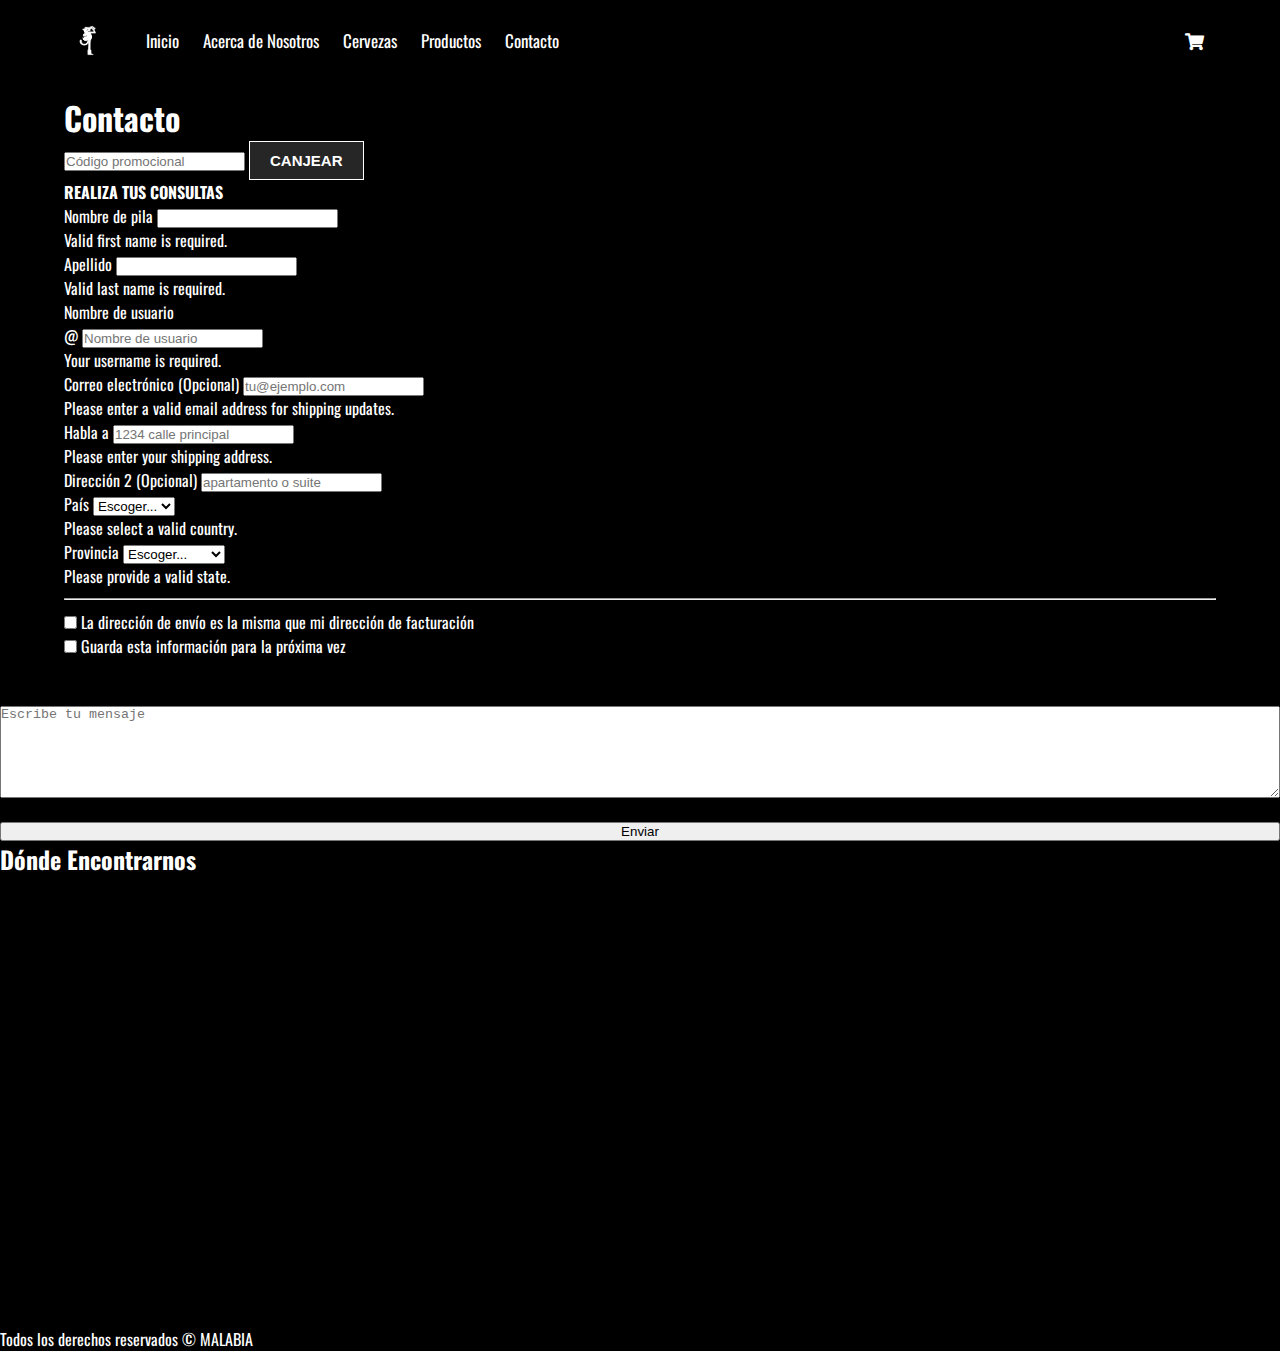
<file: pages/contacto.html>
<!DOCTYPE html>
<html lang="en">

<head>
    <meta charset="UTF-8">
    <meta http-equiv="X-UA-Compatible" content="IE=edge">
    <meta name="viewport" content="width=device-width, initial-scale=1.0">
    <link rel="stylesheet" href="/css/style.css">
    <title>Contacto - Malabia-</title>

    <!-- Font -->
    <link href="https://fonts.googleapis.com/css2?family=Oswald:wght@300;400;500&display=swap" rel="stylesheet">
    <!-- Font Awesome -->
    <link rel="stylesheet" href="https://cdnjs.cloudflare.com/ajax/libs/font-awesome/5.13.0/css/all.min.css">
    <!-- css bootstrap -->
    <link href="https://cdn.jsdelivr.net/npm/bootstrap@5.1.3/dist/css/bootstrap.min.css" rel="stylesheet" integrity="sha384-1BmE4kWBq78iYhFldvKuhfTAU6auU8tT94WrHftjDbrCEXSU1oBoqyl2QvZ6jIW3" crossorigin="anonymous">
    <!--  CSS -->
    <link rel="stylesheet" href="/css/style.css">

</head>

<body>
    <div class="menu-btn">
        <i class="fas fa-bars fa-2x"></i>
    </div>

    <div class="container">
        <!-- Navigation -->
        <nav class="nav-main">
            <!-- logo -->
            <img src="/img/MALABIA_LOGO_C_V02 (1).png" alt="malabia_Logo" class="nav-brand">
            <!-- Nav izquierdo -->
            <ul class="nav-menu">
                <li>
                    <a href="/index.html">Inicio</a>
                </li>
                <li>
                    <a href="/pages/Acercadenosotros.html">Acerca de Nosotros</a>
                </li>
                <li>
                    <a href="/pages/cervezas.html">Cervezas</a>
                </li>
                <li>
                    <a href="/pages/productos.html">Productos</a>
                </li>
                <li>
                    <a href="/pages/contacto.html">Contacto</a>
                </li>
            </ul>

            <!--Nav Derecho -->
            <ul class="nav-menu-right">
                <li>
                    <a href="#">

                        <i class="fas fa-shopping-cart"></i>
                    </a>
                </li>
            </ul>
        </nav>
        <br>
        <h1>Contacto</h1>





        </select>
        <div class="row g-5">
            <div class="col-md-5 col-lg-4 order-md-last">



                <form class="card p-2">
                    <div class="input-group">
                        <input type="text" class="form-control" placeholder="Código promocional">
                        <button type="submit" class="btn btn-secondary"><font style="vertical-align: inherit;"><font style="vertical-align: inherit;">CANJEAR</font></font></button>
                    </div>
                </form>
            </div>
            <div class="col-md-7 col-lg-8">
                <h4 class="mb-3">
                    <font style="vertical-align: inherit;">
                        <font style="vertical-align: inherit;">REALIZA TUS CONSULTAS</font>
                    </font>
                </h4>
                <form class="needs-validation" novalidate="">
                    <div class="row g-3">
                        <div class="col-sm-6">
                            <label for="firstName" class="form-label"><font style="vertical-align: inherit;"><font style="vertical-align: inherit;">Nombre de pila</font></font></label>
                            <input type="text" class="form-control" id="firstName" placeholder="" value="" required="">
                            <div class="invalid-feedback">
                                Valid first name is required.
                            </div>
                        </div>

                        <div class="col-sm-6">
                            <label for="lastName" class="form-label"><font style="vertical-align: inherit;"><font style="vertical-align: inherit;">Apellido</font></font></label>
                            <input type="text" class="form-control" id="lastName" placeholder="" value="" required="">
                            <div class="invalid-feedback">
                                Valid last name is required.
                            </div>
                        </div>

                        <div class="col-12">
                            <label for="username" class="form-label"><font style="vertical-align: inherit;"><font style="vertical-align: inherit;">Nombre de usuario</font></font></label>
                            <div class="input-group has-validation">
                                <span class="input-group-text"><font style="vertical-align: inherit;"><font style="vertical-align: inherit;">@</font></font></span>
                                <input type="text" class="form-control" id="username" placeholder="Nombre de usuario" required="">
                                <div class="invalid-feedback">
                                    Your username is required.
                                </div>
                            </div>
                        </div>

                        <div class="col-12">
                            <label for="email" class="form-label"><font style="vertical-align: inherit;"><font style="vertical-align: inherit;">Correo electrónico </font></font><span class="text-muted"><font style="vertical-align: inherit;"><font style="vertical-align: inherit;">(Opcional)</font></font></span></label>
                            <input type="email" class="form-control" id="email" placeholder="tu@ejemplo.com">
                            <div class="invalid-feedback">
                                Please enter a valid email address for shipping updates.
                            </div>
                        </div>

                        <div class="col-12">
                            <label for="address" class="form-label"><font style="vertical-align: inherit;"><font style="vertical-align: inherit;">Habla a</font></font></label>
                            <input type="text" class="form-control" id="address" placeholder="1234 calle principal" required="">
                            <div class="invalid-feedback">
                                Please enter your shipping address.
                            </div>
                        </div>

                        <div class="col-12">
                            <label for="address2" class="form-label"><font style="vertical-align: inherit;"><font style="vertical-align: inherit;">Dirección 2 </font></font><span class="text-muted"><font style="vertical-align: inherit;"><font style="vertical-align: inherit;">(Opcional)</font></font></span></label>
                            <input type="text" class="form-control" id="address2" placeholder="apartamento o suite">
                        </div>

                        <div class="col-md-5">
                            <label for="country" class="form-label"><font style="vertical-align: inherit;"><font style="vertical-align: inherit;">País</font></font></label>
                            <select class="form-select" id="country" required="">
              <option value=""><font style="vertical-align: inherit;"><font style="vertical-align: inherit;">Escoger...</font></font></option>
              <option><font style="vertical-align: inherit;"><font style="vertical-align: inherit;">Argentina</font></font></option>
            </select>
                            <div class="invalid-feedback">
                                Please select a valid country.
                            </div>
                        </div>

                        <div class="col-md-4">
                            <label for="state" class="form-label"><font style="vertical-align: inherit;"><font style="vertical-align: inherit;">Provincia</font></font></label>
                            <select class="form-select" id="state" required="">
              <option value=""><font style="vertical-align: inherit;"><font style="vertical-align: inherit;">Escoger...</font></font></option>
              <option><font style="vertical-align: inherit;"><font style="vertical-align: inherit;"Cal>Buenos Aires</font></font></option>
            </select>
                            <div class="invalid-feedback">
                                Please provide a valid state.
                            </div>
                        </div>


                    </div>

                    <hr class="my-4">

                    <div class="form-check">
                        <input type="checkbox" class="form-check-input" id="same-address">
                        <label class="form-check-label" for="same-address"><font style="vertical-align: inherit;"><font style="vertical-align: inherit;">La dirección de envío es la misma que mi dirección de facturación</font></font></label>
                    </div>

                    <div class="form-check">
                        <input type="checkbox" class="form-check-input" id="save-info">
                        <label class="form-check-label" for="save-info"><font style="vertical-align: inherit;"><font style="vertical-align: inherit;">Guarda esta información para la próxima vez</font></font></label>
                    </div>


                </form>
            </div>
        </div>

        </form>
    </div>
    </div>
    </main>
    <br>
    <br>
    <textarea name="" id="" cols="30" rows="6" placeholder="Escribe tu mensaje"></textarea>
    <br>
    <button>Enviar</button>

    </div>
    </fieldset>
    </form>
    <h2>Dónde Encontrarnos</h2>
    <iframe src="https://www.google.com/maps/embed?pb=!1m18!1m12!1m3!1d52522.88690162787!2d-58.5969960361979!3d-34.63751519116396!2m3!1f0!2f0!3f0!3m2!1i1024!2i768!4f13.1!3m3!1m2!1s0x95bcb8bc768e1ea5%3A0x292c54382e196f96!2sPlaza%20Oeste%20Shopping!5e0!3m2!1ses-419!2sar!4v1640549266690!5m2!1ses-419!2sar"
        width="600" height="450" style="border:0;" allowfullscreen="" loading="lazy"></iframe>

    <footer>
        <p>Todos los derechos reservados © MALABIA</p>
    </footer>
    </div>
    <script src="https://cdn.jsdelivr.net/npm/@popperjs/core@2.10.2/dist/umd/popper.min.js " integrity="sha384-7+zCNj/IqJ95wo16oMtfsKbZ9ccEh31eOz1HGyDuCQ6wgnyJNSYdrPa03rtR1zdB " crossorigin="anonymous "></script>
    <script src="https://cdn.jsdelivr.net/npm/bootstrap@5.1.3/dist/js/bootstrap.min.js " integrity="sha384-QJHtvGhmr9XOIpI6YVutG+2QOK9T+ZnN4kzFN1RtK3zEFEIsxhlmWl5/YESvpZ13 " crossorigin="anonymous "></script>
</body>

</html>
</file>
<file: css/style.css>
/* Global */
            
            * {
                box-sizing: border-box;
                margin: 0;
                padding: 0;
            }
            
            body {
                font-family: "Oswald", sans-serif;
                background-color: #000000;
                background-image: url("http://www.solofondos.com/wp-content/uploads/2015/11/new-fondo1lateral.jpg");
                color: #1e272e;
                color: #fff;
                font-size: 16px;
                display: grid;
            }
            
            a {
                color: #ffffff;
                text-decoration: none;
            }
            
            ul {
                list-style: none;
            }
            
            .container {
                width: 90%;
                margin: auto;
            }
            /* Navigation */
            
            .nav-main {
                font-size: 17px;
                display: flex;
                justify-content: space-between;
                align-items: center;
                height: 60px;
                padding: 20px 0;
                margin-top: 10px;
            }
            
            .nav-brand {
                width: 50px;
            }
            /* Navbar Left */
            
            .nav-main ul {
                display: flex;
            }
            
            .nav-main ul li {
                padding: 10px;
            }
            
            .nav-main ul li a {
                padding: 2px;
            }
            
            .nav-main ul li a:hover {
                border-bottom: 2px solid #fff;
            }
            
            .nav-main ul.nav-menu {
                flex: 1;
                margin-left: 20px;
            }
            
            hr {
                margin: 10px 0;
            }
            /* Responsive Button */
            
            .menu-btn {
                cursor: pointer;
                position: absolute;
                top: 15px;
                right: 30px;
                z-index: 2;
                display: none;
            }
            /* Suscripcion */
            
            .btn {
                cursor: pointer;
                display: inline-block;
                border: 0;
                font-weight: bold;
                padding: 10px 20px;
                background: #262626;
                color: #fff;
                font-size: 15px;
                border: 1px solid #fff;
            }
            
            .btn:hover {
                opacity: 0.9;
            }
            
            .subscripcion {
                width: 100%;
                height: 550px;
                background-color: #61616171;
                display: flex;
                flex-direction: column;
                align-items: center;
                text-align: center;
                justify-content: flex-end;
                padding-bottom: 50px;
                margin-bottom: 20px;
                color: #fff;
                margin-top: 20px;
            }
            
            .imgSub {
                width: 80%;
                height: 55%;
                margin: 5px;
            }
            
            .subscripcion h2 {
                margin: 15px;
            }
            
            .subscripcion p {
                margin-bottom: 10px;
            }
            
            .subscripcion .btn {
                margin-top: 20px;
            }
            /* Frase*/
            
            q {
                padding: 5px;
                text-align: center;
                width: 100%;
                color: ivory;
                font-size: 30px;
                display: block;
                border: 2px solid White;
                border-color: white rgba(255, 255, 255, 0) white rgba(255, 255, 255, 0);
                margin-top: 20px;
            }
            /* News Cards */
            
            .news-cards {
                display: grid;
                grid-template-columns: repeat(4, 1fr);
                gap: 25px;
                margin: 70px 0;
            }
            
            .news-cards img {
                width: 100%;
                height: 180px;
            }
            
            .news-cards h3 {
                font-size: 20px;
                margin: 10px 0;
            }
            
            .news-cards a {
                padding: 10px 0;
                color: #f2f2f2;
                text-transform: uppercase;
                display: inline-block;
                font-weight: bold;
            }
            /* CARDS BANNER ONE */
            
            .cards-banner-one {
                width: 100%;
                height: 350px;
                background: url(/img/banner_cerveza.jpg) no-repeat;
                margin-bottom: 40px;
            }
            
            .cards-banner-one .content {
                width: 40%;
                padding: 90px 0 0 30px;
                color: #fff;
            }
            
            .cards-banner-one p {
                margin: 5px;
            }
            
            .cards-banner-two p {
                margin: 10px 0 20px 0;
            }
            /* E-comerce */
            
            .ecomerce {
                background-color: rgba(255, 255, 255, 0.884);
            }
            
            .gallery {
                display: flex;
                width: 100%;
                justify-content: center;
                align-items: center;
                margin: 50px 0;
            }
            
            .contentEcomerce {
                width: 80%;
                margin: 30px;
                align-content: space-between;
                float: left;
                text-align: center;
                border-radius: 10px;
                border-top-right-radius: 10px;
                border-bottom-right-radius: 10px;
                padding-top: 10px;
                box-shadow: 0 0 10px rgba(0, 0, 0, 0.1);
                transition: .4s;
                background-color: white;
            }
            
            .contentEcomerce:hover {
                box-shadow: 0 0 11px rgba(33, 33, 33, .2);
                transform: translate(0px, -8px);
                transition: .6s;
            }
            
            .imgEcomerce {
                width: 300px;
                height: 300px;
                text-align: center;
                margin: 0 auto;
                display: block;
            }
            
            .pEcomerce {
                text-align: center;
                color: #b2bec3;
                padding: 0 8px;
            }
            
            h3 {
                color: rgb(0, 0, 0);
            }
            
            h6 {
                font-size: 26px;
                text-align: center;
                color: #222f3e;
                margin: 0;
            }
            
            .e-comerce {
                list-style-type: none;
                display: flex;
                justify-content: center;
                align-items: center;
                padding: 0px;
            }
            
            .fa {
                color: #ff9f43;
                font-size: 26px;
                transition: .4s;
                margin-top: 5px;
            }
            
            .fa:hover {
                transform: scale(1.3);
                transition: .6s;
            }
            
            .comprar {
                background-color: #0b0b0b;
                text-align: center;
                font-size: 24px;
                color: #fff;
                width: 100%;
                padding: 15px;
                border: 0px;
                outline: none;
                cursor: pointer;
                margin-top: 15px;
                border-bottom-right-radius: 10px;
                border-bottom-left-radius: 10px;
            }
            /*  Video */
            
            .video {
                padding: 30px;
                display: block;
                flex: 30px;
                justify-content: space-evenly;
                text-align: center;
            }
            /* SOCIAL*/
            
            .social {
                margin: 50px;
            }
            
            .social p {
                text-align: center;
                font-size: 30px;
                margin-bottom: 20px;
            }
            
            .links {
                display: flex;
                align-items: center;
                justify-content: center;
            }
            
            .links a {
                margin: 0 30px;
            }
            
            .links a i {
                font-size: 3rem;
            }
            
            .carousel-inner {
                width: 80%px;
                height: 400px;
            }
            /*  Boton Arriba */
            
            .arriba {
                text-align: center;
                background-color: rgb(59, 59, 59);
                color: white;
                padding: 12px;
                display: inline-block;
                text-decoration: none;
                min-width: 100px;
                width: 100%;
                font-family: 'Texturina', serif;
                margin: 0;
            }
            /* Boton de Whatsapp */
            
            .Whatsapp {
                max-width: 200px;
                position: fixed;
                right: 20px;
                bottom: 10px;
            }
            /* Links */
            
            .footer-links {
                background: #2f3640;
                color: #616161;
                font-size: 12px;
                padding: 35px 0;
            }
            
            .footer-container {
                display: grid;
                grid-template-columns: repeat(4, 1fr);
                gap: 10px;
                align-items: flex-start;
                justify-content: center;
            }
            
            .footer-container ul {
                margin: 0 auto;
            }
            
            .imgFooter {
                width: 300px;
                height: 250px;
                border-radius: 10px;
            }
            
            .footer-links li {
                line-height: 2.8;
            }
            
            .h3Footer {
                color: white;
            }
            
            .pFooter {
                color: white;
            }
            
            .footer {
                background: #d2d4d8;
                color: #616161;
                font-size: 12px;
                padding: 10px 0;
                text-align: center;
                font-size: 1rem;
                padding-bottom: 20px;
            }
            /* bootstrap */
            
            #carouselExampleIndicators {
                margin: 30px;
            }
            
            .nosotros {
                background-image: url(https://img.lalr.co/cms/2019/10/01154456/Brewpub.jpg?size=xl&ratio=r40_21);
            }
            /* celular */
            
            @media (max-width: 700px) {
                .menu-btn {
                    display: block;
                }
                .menu-btn:hover {
                    opacity: 0.5;
                }
                .nav-main ul.nav-menu {
                    display: block;
                    position: absolute;
                    top: 0;
                    left: 0;
                    background: #2f3640;
                    width: 50%;
                    height: 100%;
                    border-right: #ccc 1px solid;
                    opacity: 0.9;
                    padding: 30px;
                    transform: translateX(-500px);
                    transition: transform 0.5s ease-in-out;
                }
                .nav-main ul.nav-menu li {
                    padding: 20px;
                    border-bottom: #ccc solid 1px;
                    font-size: 14px;
                }
                .nav-main ul.nav-menu li:last-child {
                    border-bottom: 0;
                }
                .nav-main ul.nav-menu.show {
                    transform: translateX(-20px);
                }
                .nav-main ul.nav-menu-right {
                    margin-right: 50px;
                }
                .news-cards {
                    grid-template-columns: repeat(2, 1fr);
                }
                .cards-banner-one .content {
                    width: 80%;
                }
                .contentEcomerce {
                    width: 100%;
                }
                .footer-links .footer-container {
                    grid-template-columns: repeat(2, 1fr);
                }
            }
            
            @media (max-width: 500px) {
                .news-cards {
                    grid-template-columns: 1fr;
                }
                .cards-banner-one .content {
                    width: 100%;
                    padding: 60px 20px;
                }
                .contentEcomerce {
                    width: 100%;
                }
                .footer-links .footer-container {
                    grid-template-columns: 1fr;
                }
                .footer-links .footer-container ul {
                    text-align: center;
                }
            }
            /*------------------------------------------------------ Pagina Acerca de Nosotros-------------------------------------------------------------- */
            /* informacion sobre nosotros */
            
            .h1Acerca {
                text-align: center;
            }
            
            .h2Acerca {
                text-align: center;
            }
            
            .cards-banner-AN {
                width: 80%;
                height: 350px;
                background: url(https://e00-elmundo.uecdn.es/assets/multimedia/imagenes/2018/01/25/15169052662226.jpg) no-repeat;
                margin-bottom: 40px;
                text-align: center;
            }
            
            .infoNos {
                width: 100%;
                height: 450px;
                background-color: #61616171;
                display: flex;
                align-items: center;
                justify-content: flex-end;
                color: #fff;
            }
            
            .imgSn {
                width: 80%;
                height: 55%;
                margin: 10px;
            }
            
            .pSn {
                text-align: justify;
                margin: 15px;
            }
            /* imagen de la fabrica */
            
            .h2Acerca {
                margin: 15px;
            }
            
            main {
                max-width: 800px;
                padding: 1rem;
                margin: 0 auto;
                display: grid;
                grid-template-columns: 200px 200px 200px 200px;
                grid-template-rows: 200px 200px 200px;
                grid-gap: 1rem;
            }
            
            .muestras {
                object-fit: cover;
                width: 100%;
                height: 100%;
                border-radius: 10px;
            }
            
            .item-a {
                grid-row: 1 / 3;
            }
            
            .item-b {
                grid-column: 3 / 5;
            }
            
            .item-c {
                grid-row: 2 / 4;
            }
            
            .item-d {
                grid-column: 3 / 5;
            }
</file>
